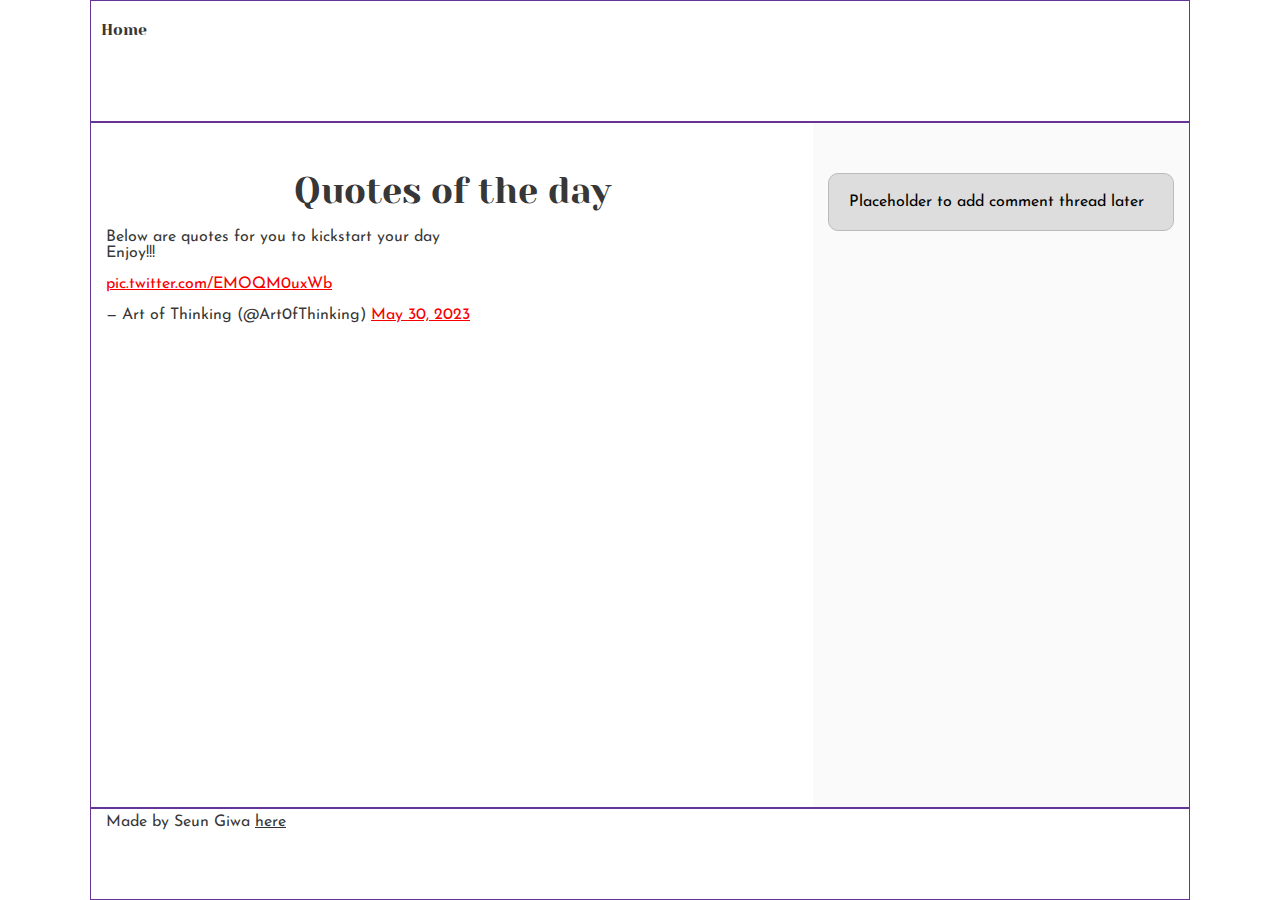
<file: css_basic/tweets.html>
<!DOCTYPE html>
<html>
    <head>
        <meta charset="UTF-8" />
        <link href="base.css" rel="stylesheet">
        <link href="styles.css" rel="stylesheet">
        <title>Twitter Quotes</title>
    </head>
    <body>
        <header>
            <ul>
                <li><a href="index.html">Home</a></li>
            </ul>
        </header>
        <main>
            <article>
                <h1>Quotes of the day</h1>
                <p>Below are quotes for you to kickstart your day<br> Enjoy!!! </p>
                <blockquote class="twitter-tweet" data-theme="dark"><p lang="zxx" dir="ltr"><a href="https://t.co/EMOQM0uxWb">pic.twitter.com/EMOQM0uxWb</a></p>&mdash; Art of Thinking (@Art0fThinking) <a href="https://twitter.com/Art0fThinking/status/1663389823669878784?ref_src=twsrc%5Etfw">May 30, 2023</a></blockquote> 
                <script async src="https://platform.twitter.com/widgets.js"></script>
            </article>
            <aside>
                <p>Placeholder to add comment thread later</p>
            </aside>
        </main>
        <footer>
            <p>Made by Seun Giwa <a href="https://twitter.com/__seangee__" target="_blank">here</a></p>
       </footer>
    </body>
</html>
</file>
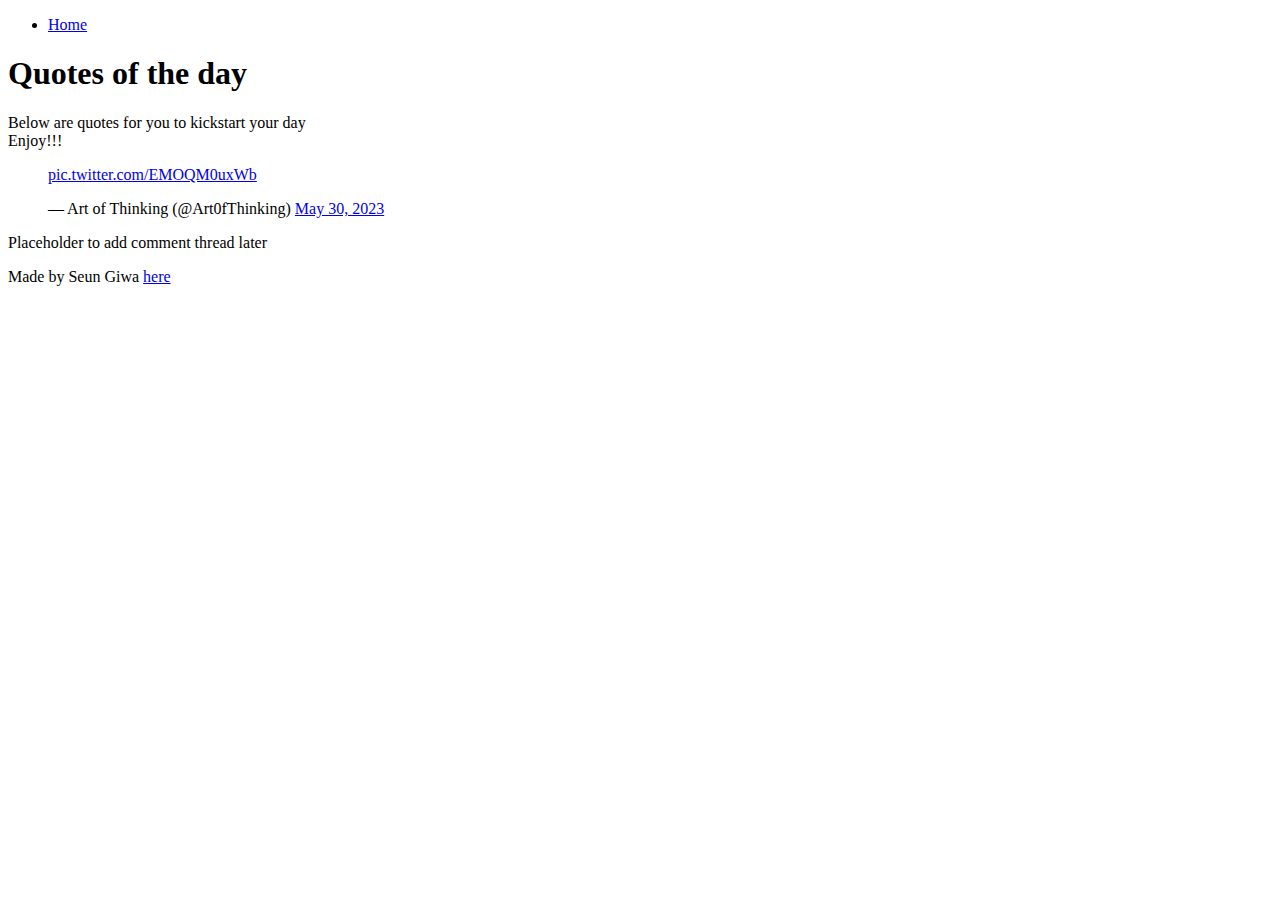
<file: html_basic/tweets.html>
<!DOCTYPE html>
<html>
    <head>
        <meta charset="UTF-8" />
        <title>Twitter Quotes</title>
    </head>
    <body>
        <header>
            <ul>
                <li><a href="index.html">Home</a></li>
            </ul>
        </header>
        <main>
            <article>
                <h1>Quotes of the day</h1>
                <p>Below are quotes for you to kickstart your day<br> Enjoy!!! </p>
                <blockquote class="twitter-tweet" data-theme="dark"><p lang="zxx" dir="ltr"><a href="https://t.co/EMOQM0uxWb">pic.twitter.com/EMOQM0uxWb</a></p>&mdash; Art of Thinking (@Art0fThinking) <a href="https://twitter.com/Art0fThinking/status/1663389823669878784?ref_src=twsrc%5Etfw">May 30, 2023</a></blockquote> 
                <script async src="https://platform.twitter.com/widgets.js"></script>
            </article>
            <aside>
                <p>Placeholder to add comment thread later</p>
            </aside>
        </main>
        <footer>
            <p>Made by Seun Giwa <a href="https://twitter.com/__seangee__" target="_blank">here</a></p>
       </footer>
    </body>
</html>
</file>
<file: css_basic/base.css>
/* Importing webfonts */
/* (If you're learning CSS, you should disregard that) */

@import url(https://fonts.googleapis.com/css?family=Yeseva+One);
@import url(https://fonts.googleapis.com/css?family=Josefin+Sans:400,700,700italic,400italic);


/* CSS reset rules */

html, body {
	height: 100%;
	min-height: 100%;
}
html, body, div, span, applet, object, iframe,
h1, h2, h3, h4, h5, h6, p, blockquote, pre,
a, abbr, acronym, address, big, cite, code,
del, dfn, img, ins, kbd, q, s, samp,
small, strike, sub, sup, tt, var,
b, u, i, center,
dl, dt, dd,
fieldset, form, label, legend,
table, caption, tbody, tfoot, thead, tr, th, td,
article, aside, canvas, details, embed, 
figure, figcaption, footer, header, hgroup, 
menu, nav, output, ruby, section, summary,
time, mark, audio, video {
	margin: 0;
	padding: 0;
	border: 0;
	font-size: 100%;
	font: inherit;
	vertical-align: baseline;
}
/* HTML5 display-role reset for older browsers */
article, aside, details, figcaption, figure, 
footer, header, hgroup, menu, nav, section {
	display: block;
}
body {
	line-height: 1;
}
blockquote, q {
	quotes: none;
}
blockquote:before, blockquote:after,
q:before, q:after {
	content: '';
	content: none;
}
table {
	border-collapse: collapse;
	border-spacing: 0;
}


/* Fonts and colors */

body {
	font-family: 'Josefin Sans', serif;
	color: rgba(0, 0, 0, 0.8);
}
h1, h2, h3, h4, h5, h6, header {
	font-family: 'Yeseva One', sans-serif;
}
article {
}
header {
	border-bottom: 1px solid rgb(221,221,221);
	transition: border-bottom-color 1s ease;
}
header a {
	color: rgba(0, 0, 0, 0.8);
}
aside {
	background: #FAFAFA;
}
aside p {
	border: 1px solid #bbb;
	background: #ddd;
	color: black;
}
footer a {
	color: rgba(0, 0, 0, 0.8);
}
a {
	color: #F80002;
}


/* Positioning and margins */

@media (min-width: 1100px) {
	body {
		width: 1100px;
		margin: 0 auto;
	}
}

article {
	padding: 50px 15px;
}
article > *:first-child {
	margin-top: 0;
}
aside {
	padding: 50px 15px;
}
header .right {
	float: right;
	margin: 0 10px 15px;
}


/* Header */
header {
	padding: 20px 0;
	height: 80px;
}
header ul {
	list-style: none;
	margin: 0;
	padding: 0;
}
header li {
	display: inline;
	vertical-align:middle;
}
header li:first-child {
	margin: 0;
}
header li a {
	margin: 0 10px;
}
header li.logo {
	font-size: 36px;
}
header a {
	text-decoration: none;
}


/* Aside */

aside p {
	border-radius: 10px;
	padding: 20px 20px;
}


/* Footer */

footer {
	padding: 5px 15px;
	height: 80px;
}


/* Text styles and margins */

p {
	margin-bottom: 15px;
}
h1 {
	font-size: 36px;
	margin: 40px 0 20px;
}
h2 {
	font-size: 32px;
	margin: 30px 0 15px;
}
h3 {
	font-size: 28px;
	margin: 25px 0 10px;
}
h4 {
	font-size: 20px;
	font-weight: bold;
	margin: 20px 0 10px;
}
h5 {
	font-size: 18px;
	font-weight: bold;
	margin: 15px 0 10px;
}
h6 {
	font-weight: bold;
	margin: 5px 0;
}

@media (max-width: 800px) {
  body.works_on_smartphone {
  	display: block;
  }
  body.works_on_smartphone main {
  	display: block;
  }
  header .right {
  	float: none;
  }
}
</file>
<file: css_basic/styles.css>
body {
    display: flex;
    flex-direction: column;
}

main {
    display: flex;
    flex-direction: row;
    flex: auto;
    text-align: justify;
}

 article {
    flex:2;
    overflow-y: auto;
}

aside {
    flex: 1;
    overflow-y: auto;
}

header, footer, main {
    border: 1px solid rebeccapurple;
}

h1, h2, h3 {
    text-align: center;
}

img {
    width: 100%;
}
</file>
